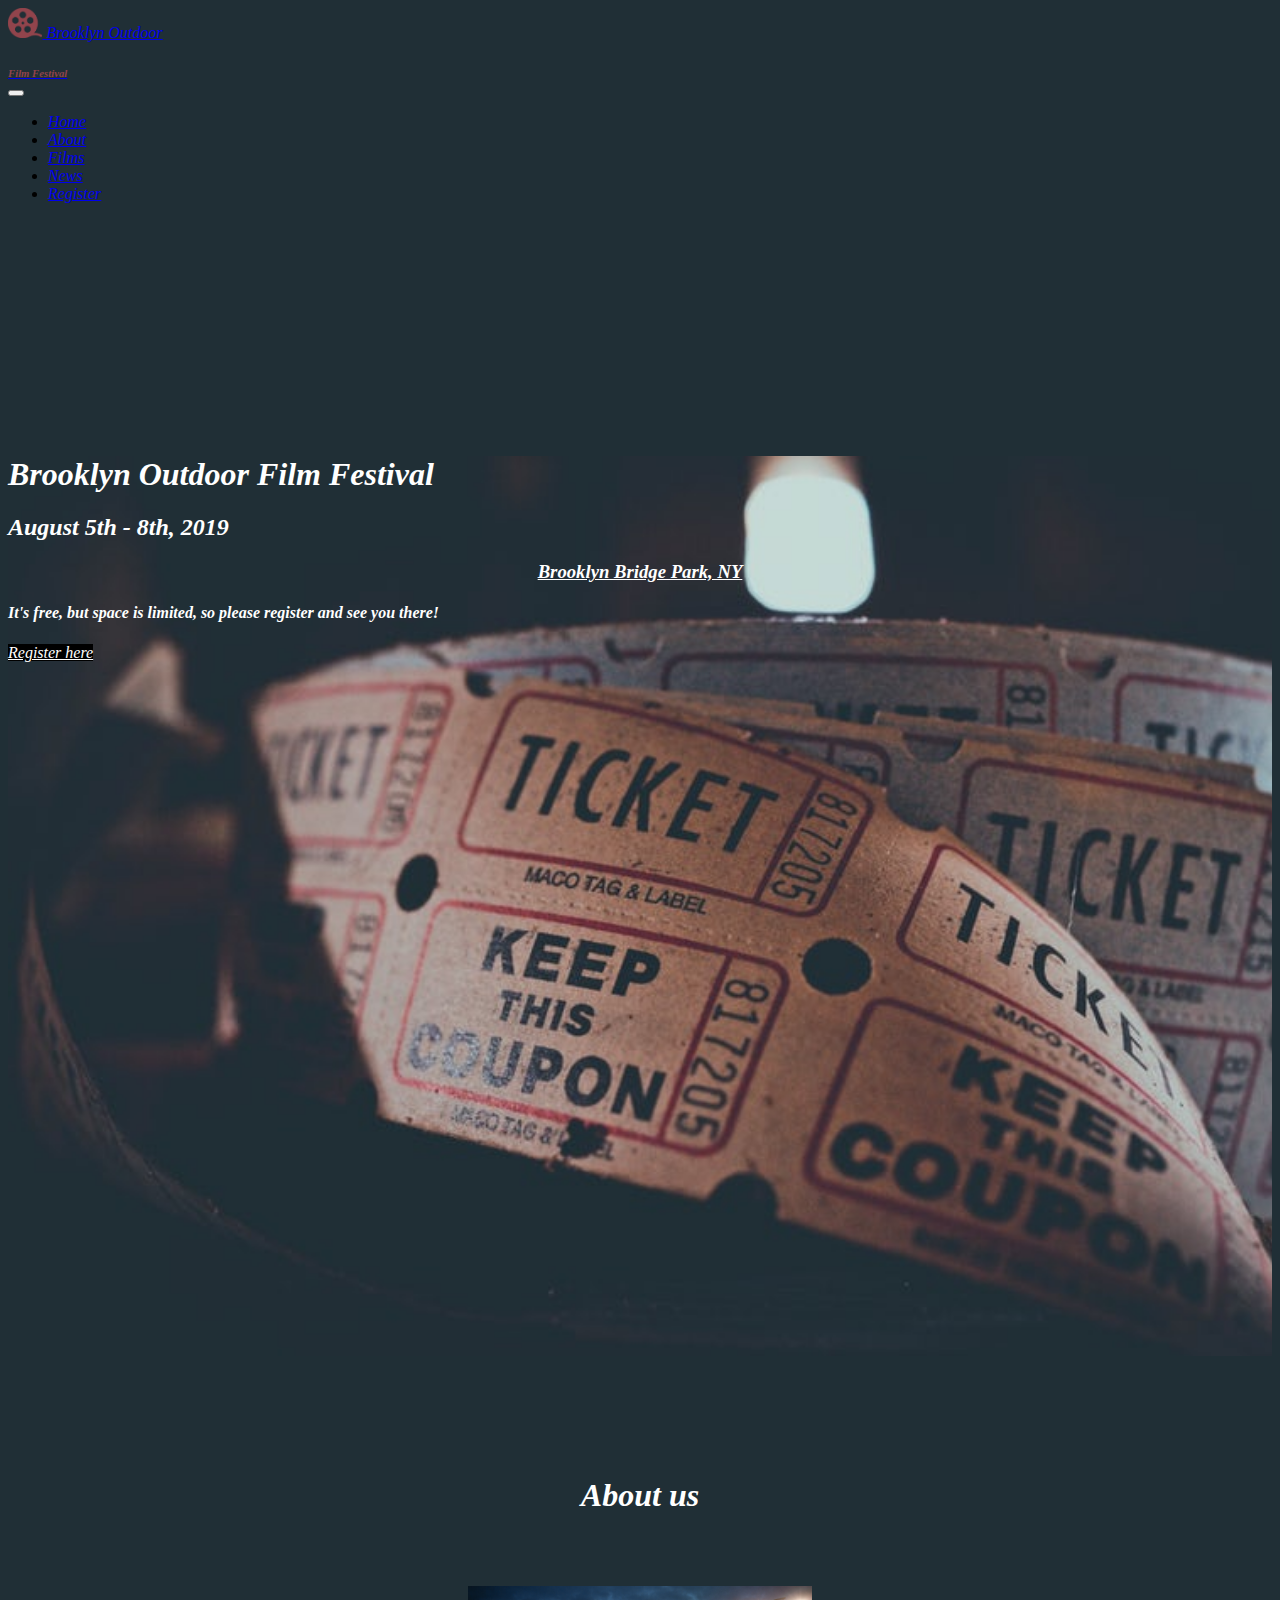
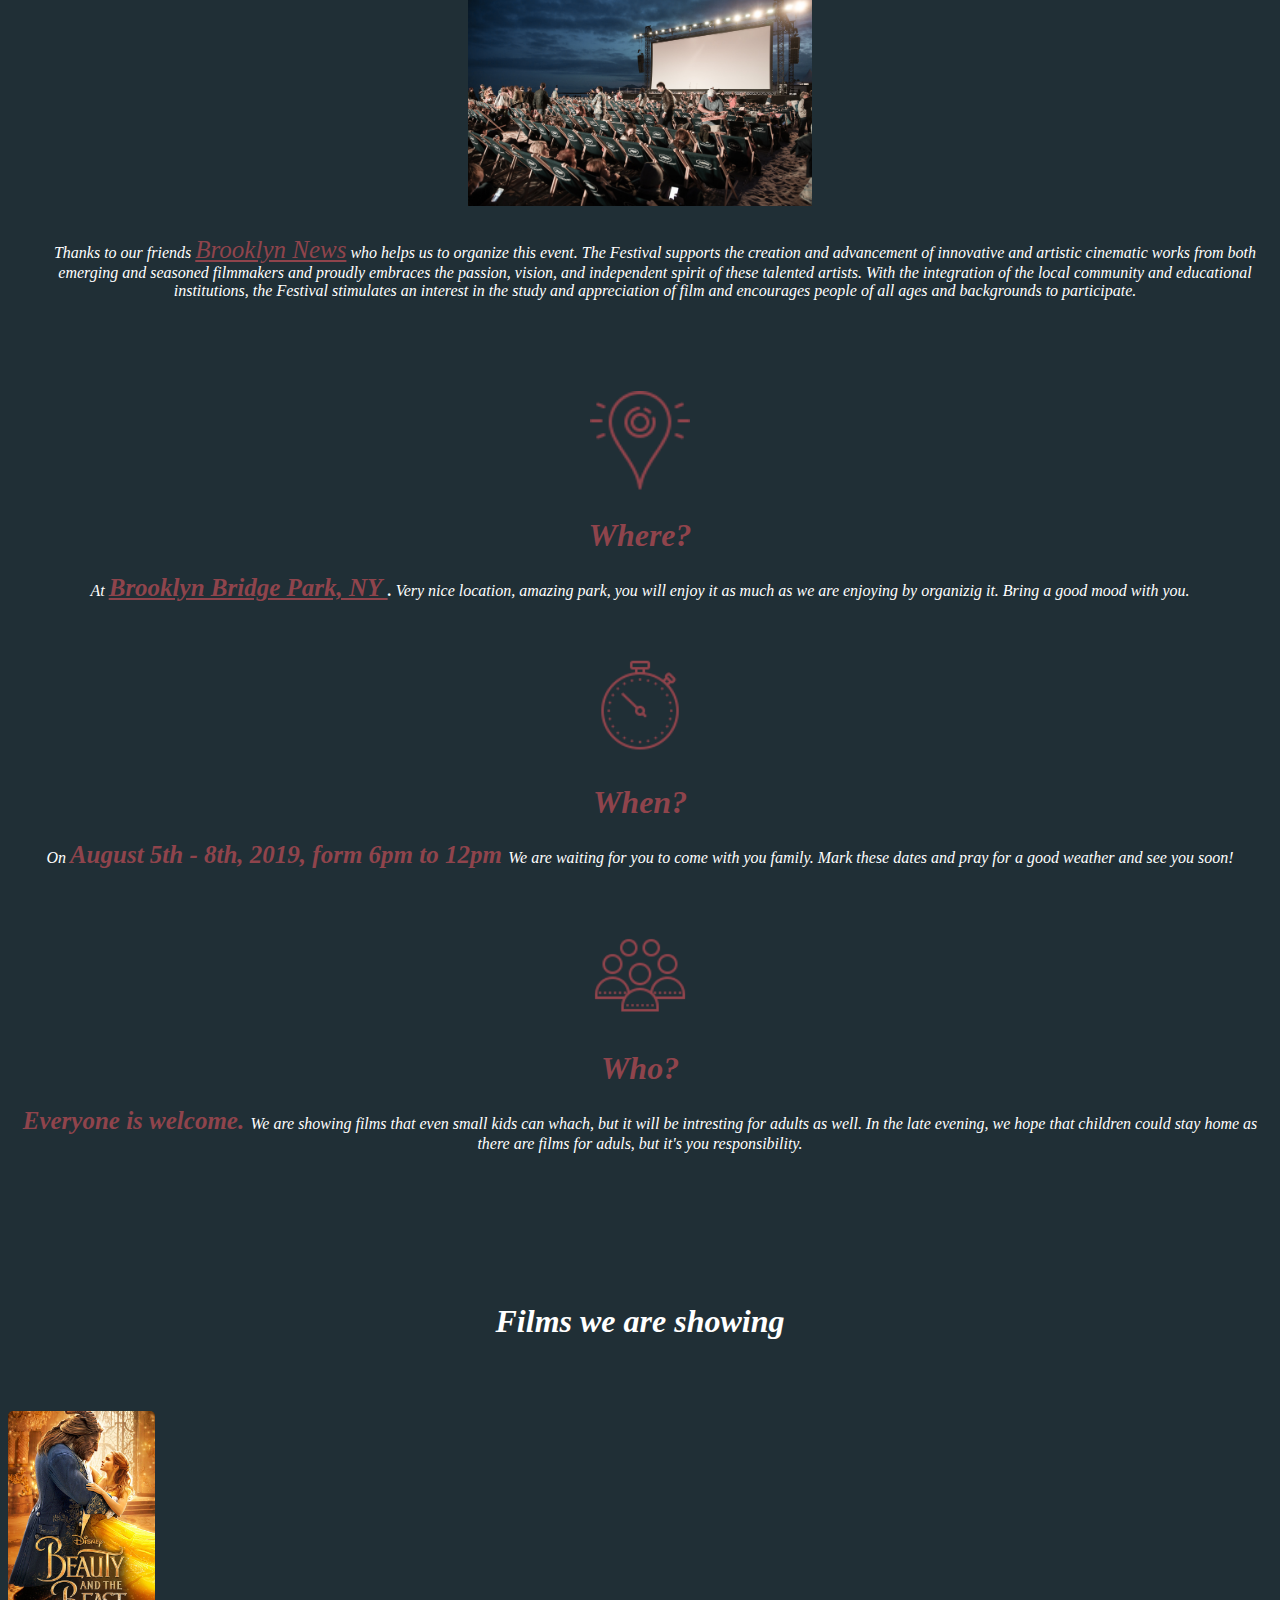
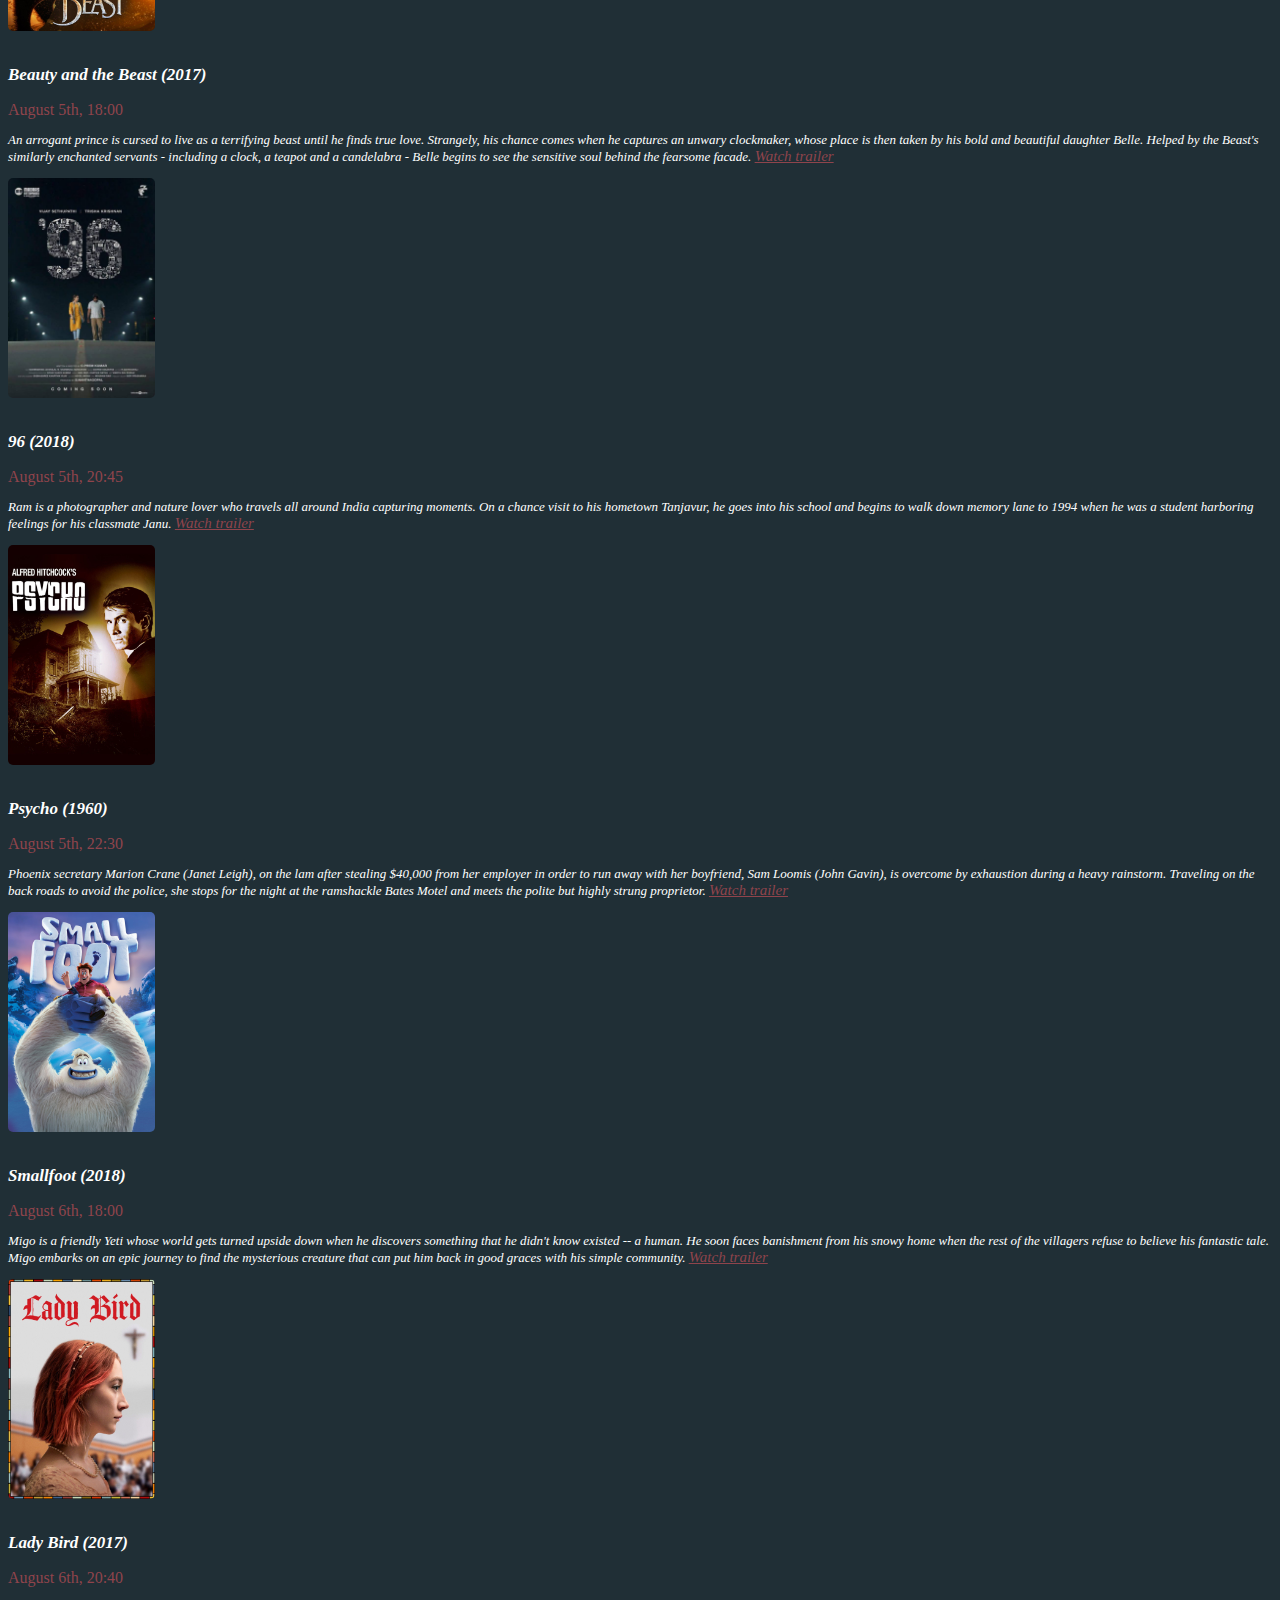
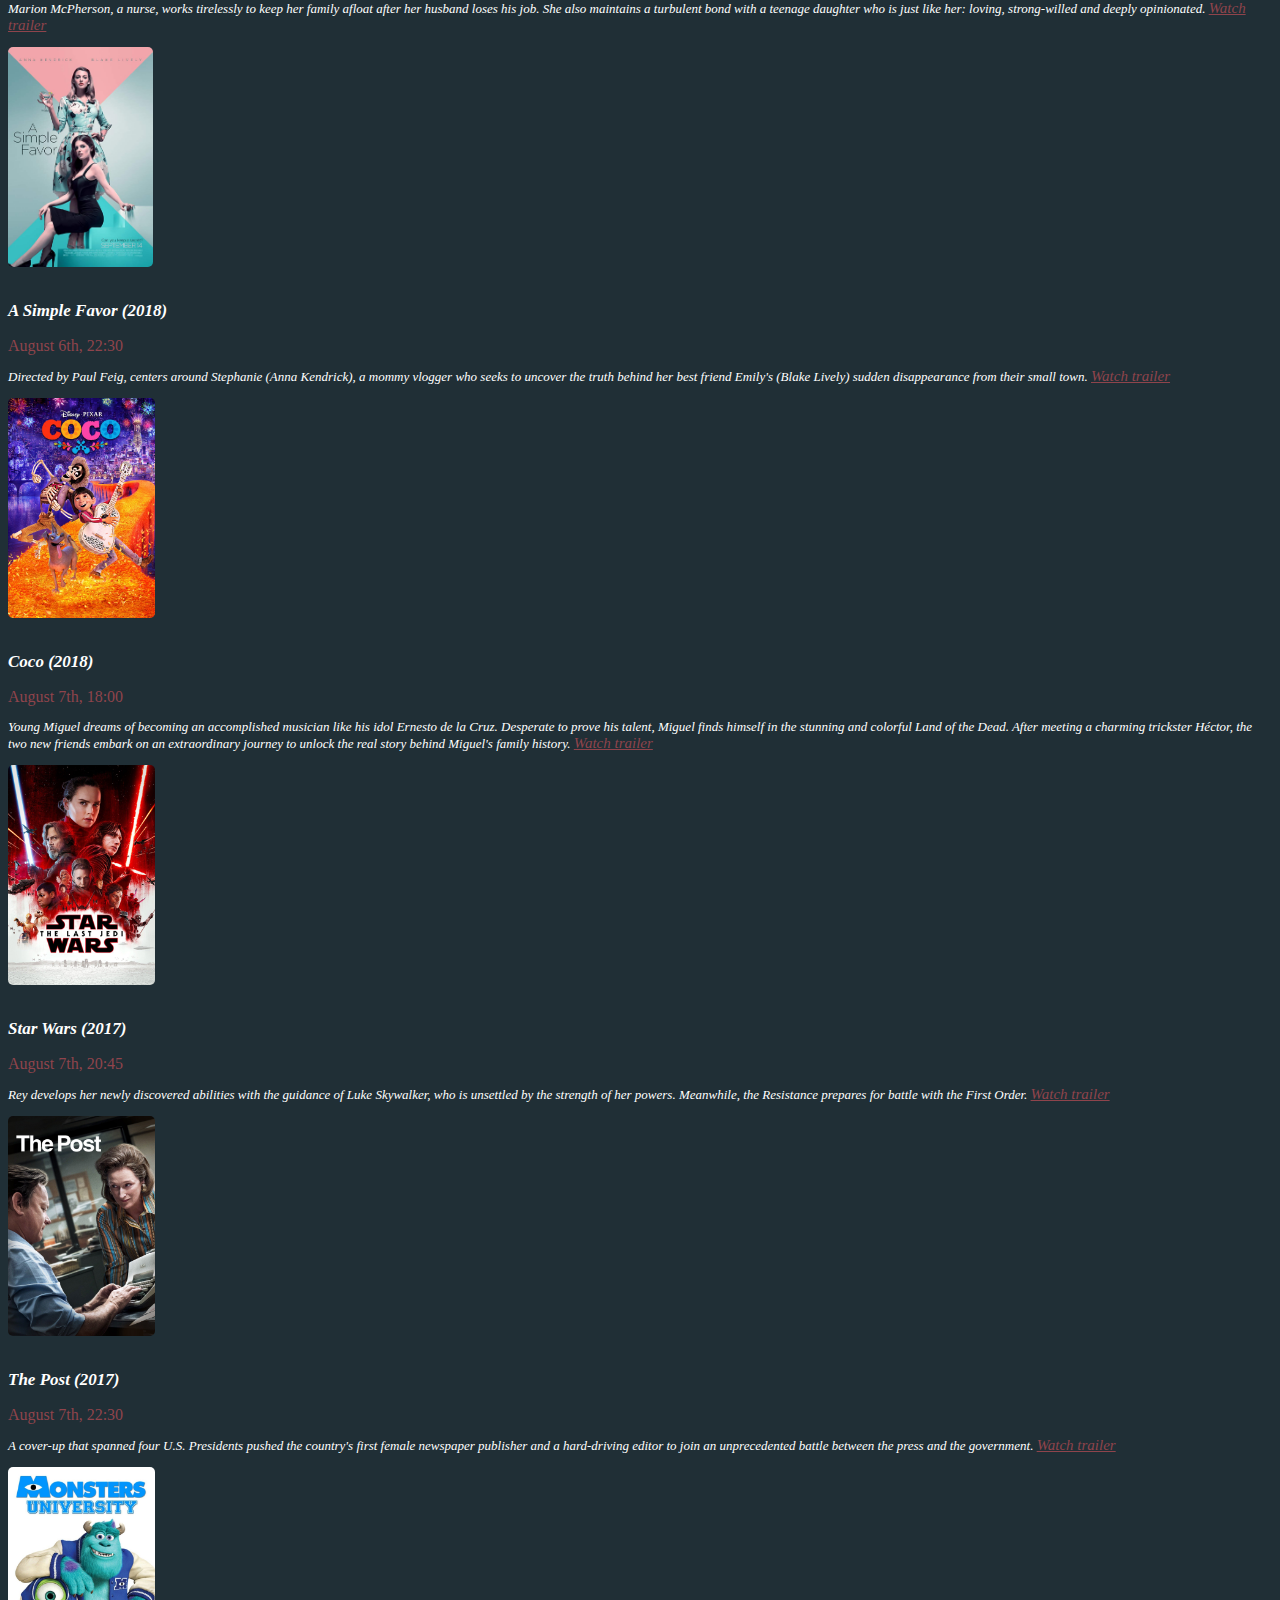
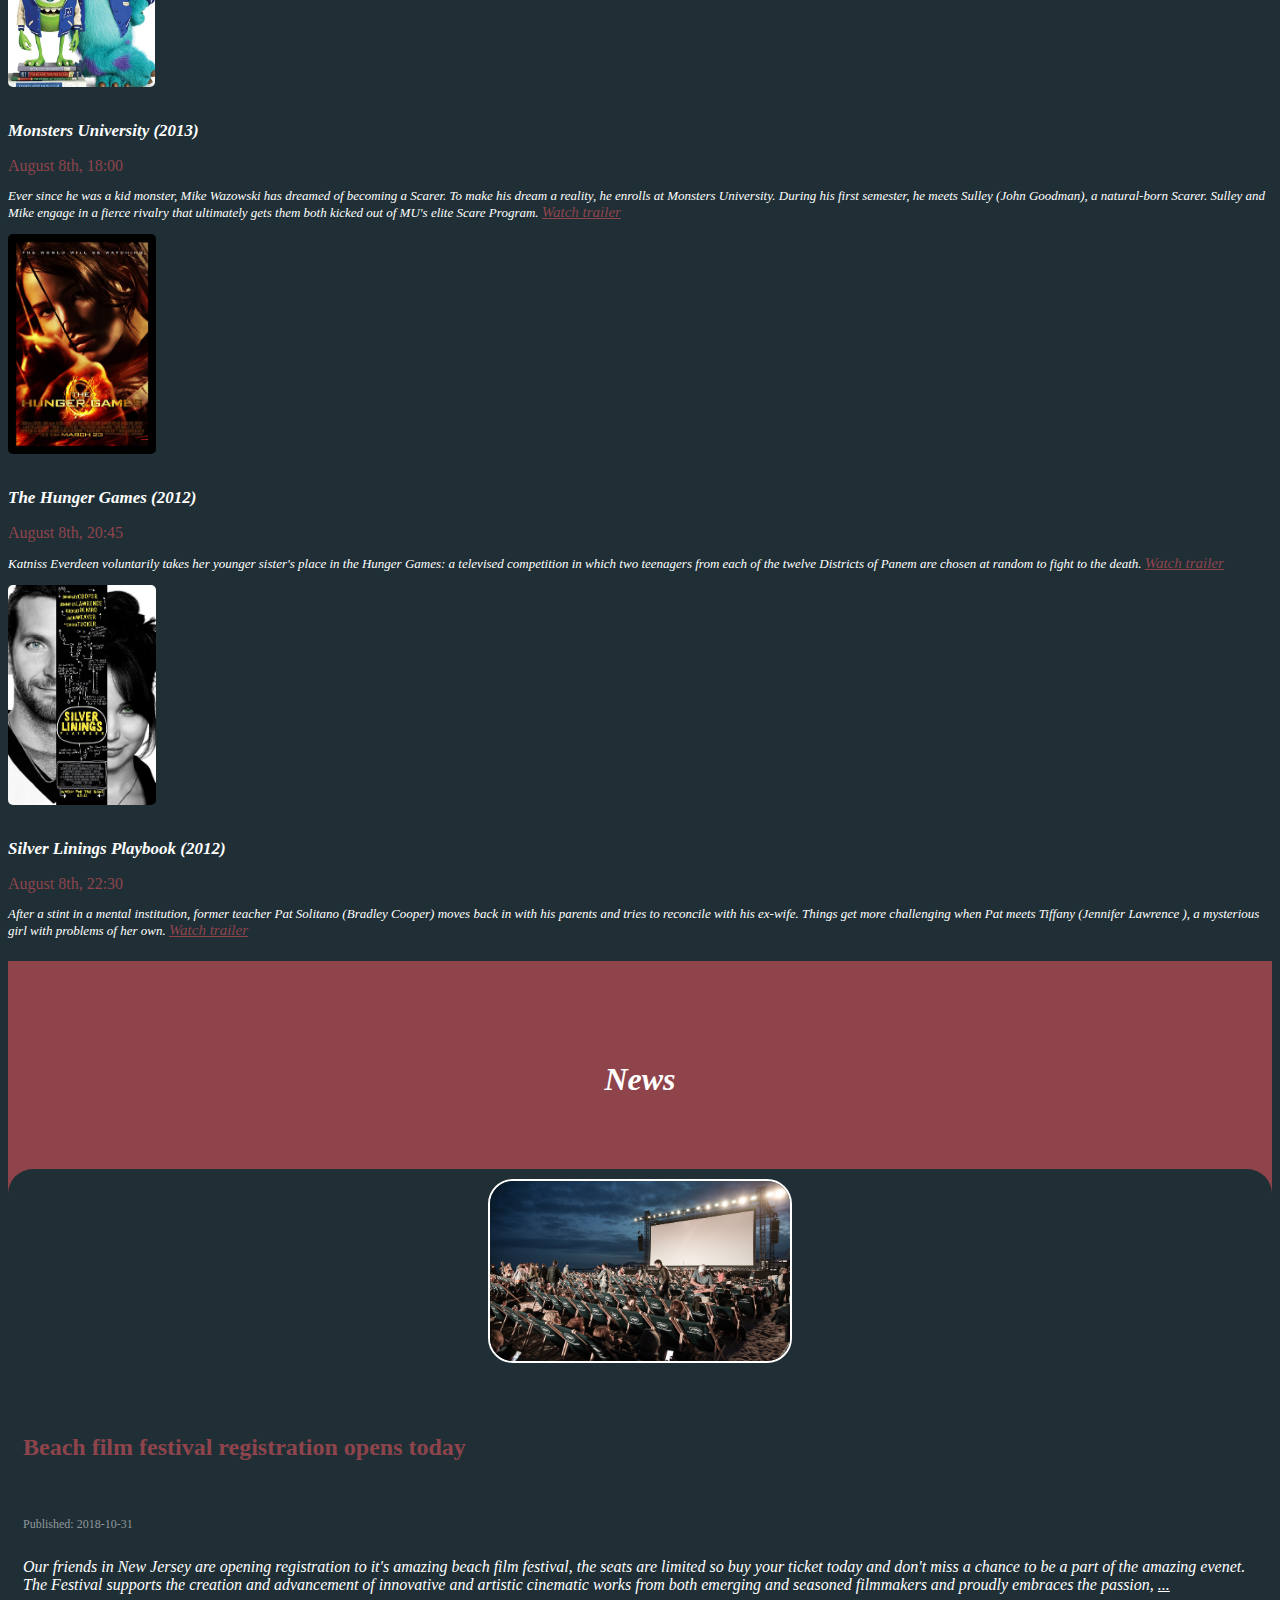
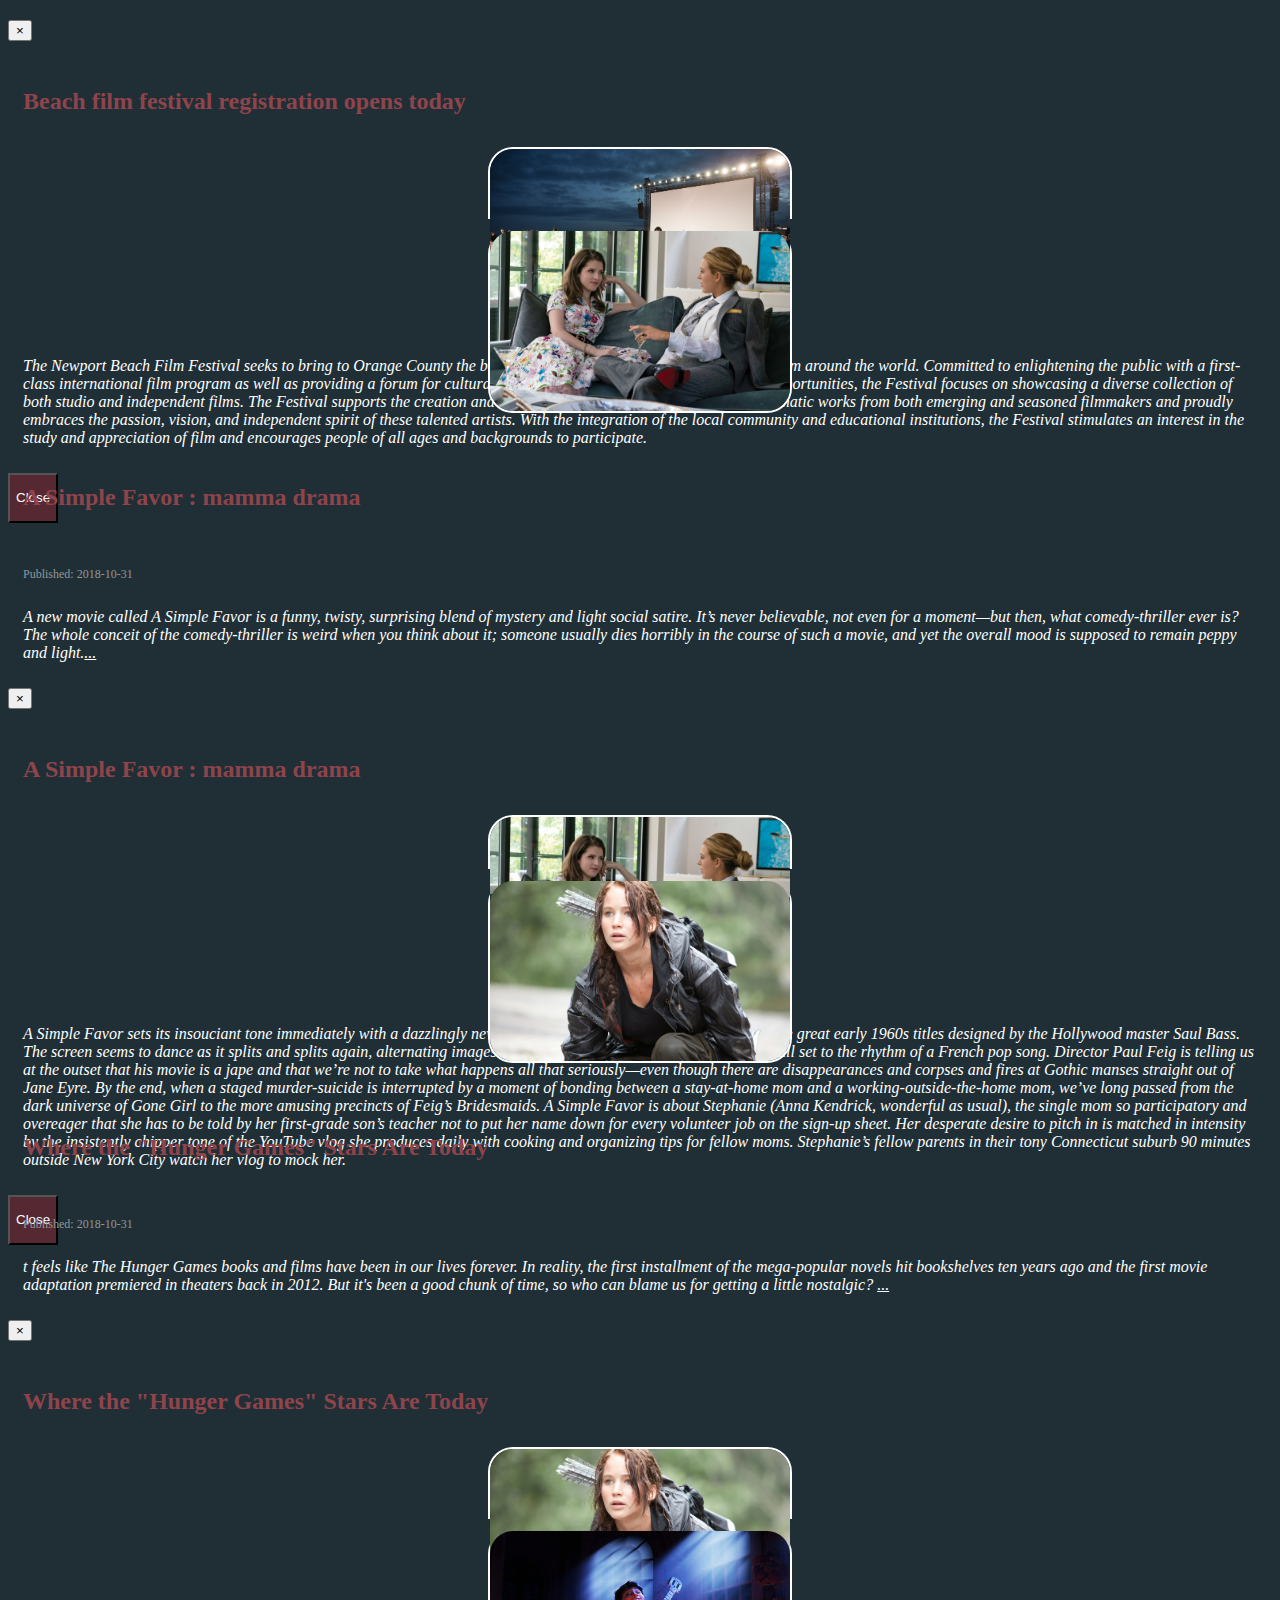
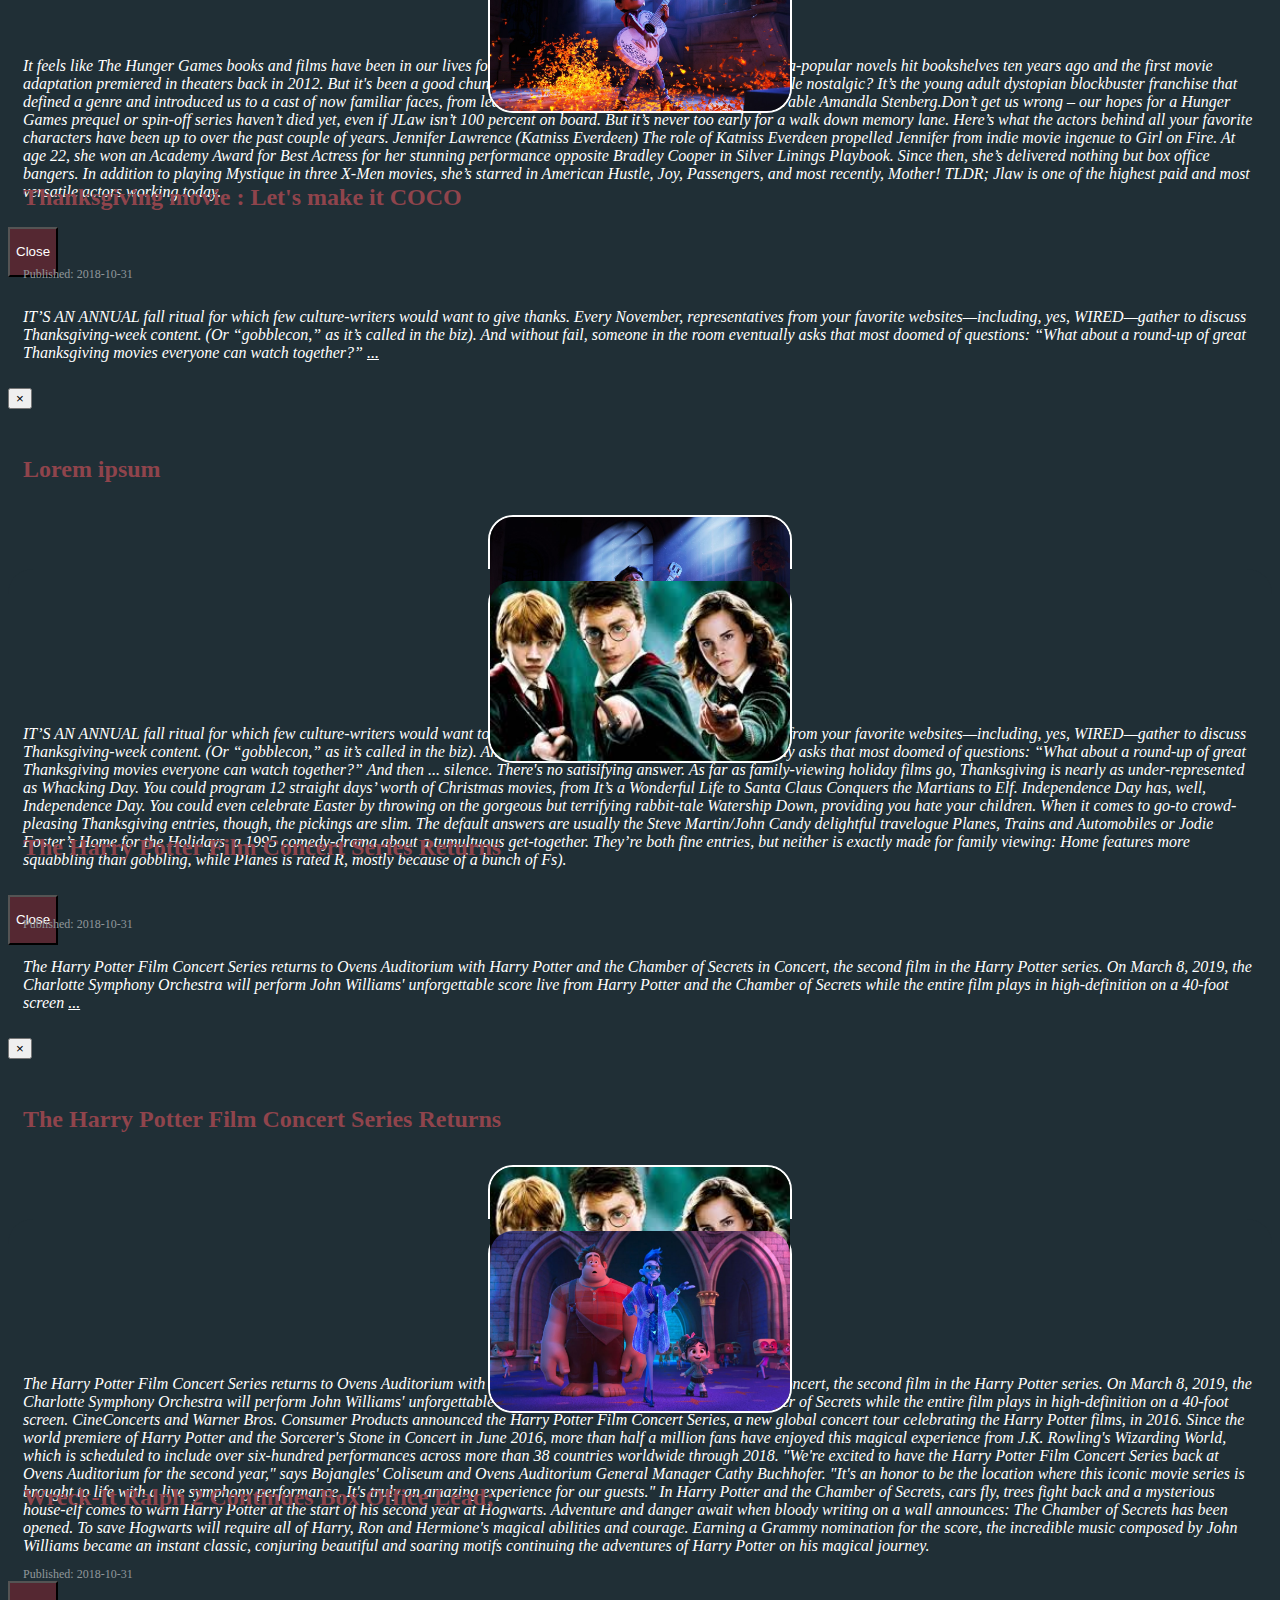
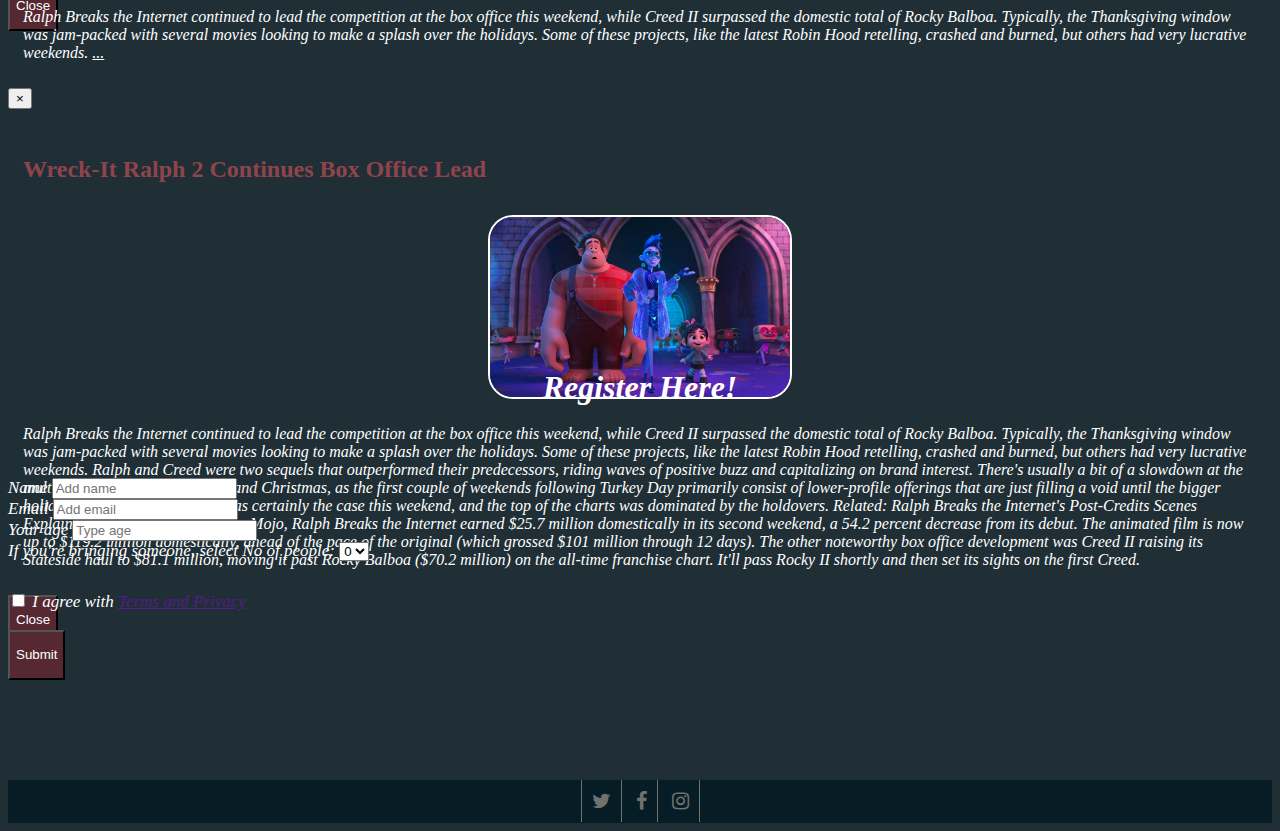
<file: index.html>
<!doctype html>
<html lang="en">
  <head>
    <!-- Required meta tags -->
    <meta charset="utf-8">
    <meta name="viewport" content="width=device-width, initial-scale=1, shrink-to-fit=no">
    <link rel="stylesheet" href="https://stackpath.bootstrapcdn.com/bootstrap/4.1.3/css/bootstrap.min.css" integrity="sha384-MCw98/SFnGE8fJT3GXwEOngsV7Zt27NXFoaoApmYm81iuXoPkFOJwJ8ERdknLPMO" crossorigin="anonymous">
    <link href="https://maxcdn.bootstrapcdn.com/font-awesome/4.4.0/css/font-awesome.min.css" rel="stylesheet"/>
    <link rel="stylesheet" type="text/css" href="style.css">  
    <title>BB FiLm Festival</title>
  </head>
  <body>
   <header>
    <nav class="navbar fixed-top navbar-expand-lg navbar-dark">
      <div class="container">

      <a class="navbar-brand" href="#"><img class="brandimg" src="img\movie1.png">
    Brooklyn Outdoor <h6 class="brand">Film Festival</h6>
      </a>
      <button class="navbar-toggler" type="button" data-toggle="collapse" data-target="#navbarSupportedContent" aria-controls="navbarSupportedContent" aria-expanded="false" aria-label="Toggle navigation">
        <span class="navbar-toggler-icon"></span>
      </button>

      <div class="collapse navbar-collapse" id="navbarSupportedContent">
        <ul class="navbar-nav ml-auto">
          <li class="nav-item active">
            <a class="nav-link scroll" href="#top">Home <span class="sr-only">(current)</span></a>
          </li>
          <li class="nav-item">
            <a class="nav-link scroll" href="#about">About</a>
          </li>
          <li class="nav-item">
            <a class="nav-link scroll" href="#films">Films</a>
          </li>
          <li class="nav-item">
            <a class="nav-link scroll" href="#news">News</a>
          </li>
          <li class="nav-item">
            <a class="nav-link scroll" href="#register">Register</a>
          </li>
        </ul>
      </div>
    </div>
    </nav>
  </header>
  <section class="top" id="top">
   <div class="jumbotron text-center">
      <div class="container front">
        <h1> Brooklyn Outdoor Film Festival</h1>
        <h2>August 5th - 8th, 2019</h2>
        <h3 class="font" > <a href="https://www.brooklynbridgepark.org" class="font" target="_blank"> Brooklyn Bridge Park, NY </a></h3>
        <h4>It's free, but space is limited, so please register and see you there!</h4> <a href="#register" class="btn button scroll"> Register here</a>
      </div>  
  </section>

  <section class="about" id="about">
    <div class="container">
      <h1 class="font aboutUs"> About us </h1>
      <div class="row text1"> 
        <div class="col-lg-4 col-md-12 col-sm-12" >
          <img class="imgAbout" src="img/cinema.jpg">
        </div>
        <div class="col-lg-8 col-md-12 col-sm-12">
          <p class="font pAbout"> Thanks to our friends <a href="http://brooklyn.news12.com/" class="font1" target="_blank"> Brooklyn News</a> who helps us to organize this event. The Festival supports the creation and advancement of innovative and artistic cinematic works from both emerging and seasoned filmmakers and proudly embraces the passion, vision, and independent spirit of these talented artists. With the integration of the local community and educational institutions, the Festival stimulates an interest in the study and appreciation of film and encourages people of all ages and backgrounds to participate.</p>
      </div>
    </div>
    <div class="row">
      <div class="col-md-4 cold-sx-12 iconBlock">
        <div>
          <img class="icon" src="img/icon1.png">
          <h1 class="Qabout" >Where?</h1>
          <p class="font paragraph"> At <b><a href="https://www.brooklynbridgepark.org" class="font1" target="_blank"> Brooklyn Bridge Park, NY </a>.</b> Very nice location, amazing park, you will enjoy it as much as we are enjoying by organizig it. Bring a good mood with you.</p>
        </div> 
      </div>
      <div class="col-md-4 cold-sx-12">
        <div> 
          <img class="icon" src="img/icons2.png">
          <h1 class="Qabout">When?</h1>
          <p class="font paragraph"> On <b class="font1"> August 5th - 8th, 2019, form 6pm to 12pm </b> We are waiting for you to come with you family. Mark these dates and pray for a good weather and see you soon!</p>
        </div>  
      </div>
      <div class="col-md-4 cold-sx-12">
        <div>  
          <img class="icon" src="img/icon3.png">
          <h1 class="Qabout">Who?</h1>
          <p class="font paragraph"> <b class="font1"> Everyone is welcome. </b> We are showing films that even small kids can whach, but it will be intresting for adults as well. In the late evening, we hope that children could stay home as there are films for aduls, but it's you responsibility.</p>
        </div> 
          </div>
        </div>
      </div>
    </section>

  <section id ="films" >
    <div class="container">
      <h1 class="font aboutUs"> Films we are showing </h1>
      <div class="row">
        <div class="col-lg-2 col-md-4 col-sm-4 col-sx-4">
          <a href="https://www.youtube.com/watch?v=e3Nl_TCQXuw" target="_blank"><img class="filmImg" src="img/beauty.jpg" alt="Beauty and the beast"></a> 
        </div>
        <div class="col-lg-4 col-md-8 col-sm-8 col-sx-8 ">
          <h6 class="filmTitle">Beauty and the Beast (2017)</h6>
          <p class="filmTime">August 5th, 18:00</p>
          <p class="font2">An arrogant prince is cursed to live as a terrifying beast until he finds true love. Strangely, his chance comes when he captures an unwary clockmaker, whose place is then taken by his bold and beautiful daughter Belle. Helped by the Beast's similarly enchanted servants - including a clock, a teapot and a candelabra - Belle begins to see the sensitive soul behind the fearsome facade. <a class="trailer" href="https://www.youtube.com/watch?v=e3Nl_TCQXuw" target="_blank">Watch trailer</a></p> 
        </div>
        <div class="col-lg-2 col-md-4 col-sm-4 col-sx-4">
          <a href="https://www.imdb.com/title/tt7019842/?ref_=fn_al_tt_1" target="_blank"><img class="filmImg" src="img/96.jpg" alt="96"></a>    
        </div>
        <div class="col-lg-4 col-md-8 col-sm-8 col-sx-8 ">
          <h6 class="filmTitle">96 (2018)</h6>
          <p class="filmTime">August 5th, 20:45</p>
          <p class="font2">Ram is a photographer and nature lover who travels all around India capturing moments. On a chance visit to his hometown Tanjavur, he goes into his school and begins to walk down memory lane to 1994 when he was a student harboring feelings for his classmate Janu. <a class="trailer" href="https://www.youtube.com/watch?v=r0synl-lI4I" target="_blank">Watch trailer</a></p>
        </div>
        <div class="col-lg-2 col-md-4 col-sm-4 col-sx-4">
          <a href="https://www.imdb.com/title/tt0054215/" target="_blank"><img class="filmImg" src="img/psycho.jpg" alt="Psycho"></a>    
        </div>
        <div class="col-lg-4 col-md-8 col-sm-8 col-sx-8 ">
          <h6 class="filmTitle">Psycho (1960)</h6>
          <p class="filmTime">August 5th, 22:30</p>
          <p class="font2">Phoenix secretary Marion Crane (Janet Leigh), on the lam after stealing $40,000 from her employer in order to run away with her boyfriend, Sam Loomis (John Gavin), is overcome by exhaustion during a heavy rainstorm. Traveling on the back roads to avoid the police, she stops for the night at the ramshackle Bates Motel and meets the polite but highly strung proprietor. <a class="trailer" href="https://www.youtube.com/watch?v=Wz719b9QUqY" target="_blank">Watch trailer</a></p>
        </div>
        <div class="col-lg-2 col-md-4 col-sm-4 col-sx-4">
          <a href="https://www.imdb.com/title/tt6182908/?ref_=fn_al_tt_2" target="_blank"><img class="filmImg" src="img/smallfoot.jpg" alt="Smallfoot"></a>    
        </div>
        <div class="col-lg-4 col-md-8 col-sm-8 col-sx-8 ">
          <h6 class="filmTitle">Smallfoot (2018)</h6>
          <p class="filmTime">August 6th, 18:00</p>
          <p class="font2">Migo is a friendly Yeti whose world gets turned upside down when he discovers something that he didn't know existed -- a human. He soon faces banishment from his snowy home when the rest of the villagers refuse to believe his fantastic tale. Migo embarks on an epic journey to find the mysterious creature that can put him back in good graces with his simple community. <a class="trailer" href="https://www.youtube.com/watch?v=uBw6EvIxIS8" target="_blank">Watch trailer</a></p>
        </div>
        <div class="col-lg-2 col-md-4 col-sm-4 col-sx-4">
          <a href="https://www.imdb.com/title/tt4925292/?ref_=nv_sr_1" target="_blank"><img class="filmImg" src="img/ladybird.jpg" alt="Lady Bird"></a> 
        </div>
        <div class="col-lg-4 col-md-8 col-sm-8 col-sx-8 ">
          <h6 class="filmTitle"> Lady Bird (2017)</h6>
          <p class="filmTime">August 6th, 20:40</p>
          <p class="font2">Marion McPherson, a nurse, works tirelessly to keep her family afloat after her husband loses his job. She also maintains a turbulent bond with a teenage daughter who is just like her: loving, strong-willed and deeply opinionated. <a class="trailer" href="https://www.youtube.com/watch?v=cNi_HC839Wo" target="_blank">Watch trailer</a></p> 
        </div>
        <div class="col-lg-2 col-md-4 col-sm-4 col-sx-4">
          <a href="https://www.imdb.com/title/tt7040874/?ref_=nv_sr_1" target="_blank"><img class="filmImg" src="img/asimplefavor.jpg" alt="A Simple Favor"></a> 
        </div>
        <div class="col-lg-4 col-md-8 col-sm-8 col-sx-8 ">
          <h6 class="filmTitle"> A Simple Favor (2018)</h6>
          <p class="filmTime">August 6th, 22:30</p>
          <p class="font2">Directed by Paul Feig, centers around Stephanie (Anna Kendrick), a mommy vlogger who seeks to uncover the truth behind her best friend Emily's (Blake Lively) sudden disappearance from their small town. <a class="trailer" href="https://www.youtube.com/watch?v=rAqMlh0b2HU" target="_blank">Watch trailer</a></p> 
        </div>
        <div class="col-lg-2 col-md-4 col-sm-4 col-sx-4">
          <a href="https://www.imdb.com/title/tt2380307/?ref_=fn_al_tt_1" target="_blank"><img class="filmImg" src="img/coco.jpg" alt="Coco"></a> 
        </div>
        <div class="col-lg-4 col-md-8 col-sm-8 col-sx-8 ">
          <h6 class="filmTitle"> Coco (2018)</h6>
          <p class="filmTime">August 7th, 18:00</p>
          <p class="font2">Young Miguel dreams of becoming an accomplished musician like his idol Ernesto de la Cruz. Desperate to prove his talent, Miguel finds himself in the stunning and colorful Land of the Dead. After meeting a charming trickster Héctor, the two new friends embark on an extraordinary journey to unlock the real story behind Miguel's family history. <a class="trailer" href="https://www.youtube.com/watch?v=yg8116aeD7E" target="_blank">Watch trailer</a></p> 
        </div>
          <div class="col-lg-2 col-md-4 col-sm-4 col-sx-4">
          <a href="https://www.imdb.com/title/tt2527336/?ref_=nv_sr_2" target="_blank"><img class="filmImg" src="img/starwars.jpg" alt="Star Wars"></a> 
        </div>
        <div class="col-lg-4 col-md-8 col-sm-8 col-sx-8 ">
          <h6 class="filmTitle"> Star Wars (2017)</h6>
          <p class="filmTime">August 7th, 20:45</p>
          <p class="font2">Rey develops her newly discovered abilities with the guidance of Luke Skywalker, who is unsettled by the strength of her powers. Meanwhile, the Resistance prepares for battle with the First Order. <a class="trailer" href="https://www.youtube.com/watch?v=Q0CbN8sfihY" target="_blank">Watch trailer</a></p> 
        </div>
        <div class="col-lg-2 col-md-4 col-sm-4 col-sx-4">
          <a href="https://www.imdb.com/title/tt6294822/?ref_=fn_al_tt_1" target="_blank"><img class="filmImg" src="img/thepost.jpg" alt="The Post"></a> 
        </div>
        <div class="col-lg-4 col-md-8 col-sm-8 col-sx-8 ">
          <h6 class="filmTitle"> The Post (2017)</h6>
          <p class="filmTime">August 7th, 22:30</p>
          <p class="font2">A cover-up that spanned four U.S. Presidents pushed the country's first female newspaper publisher and a hard-driving editor to join an unprecedented battle between the press and the government. <a class="trailer" href="https://www.youtube.com/watch?v=nrXlY6gzTTM" target="_blank">Watch trailer</a></p> 
        </div>
         <div class="col-lg-2 col-md-4 col-sm-4 col-sx-4">
          <a href="https://www.imdb.com/title/tt1453405/?ref_=nv_sr_1" target="_blank"><img class="filmImg" src="img/monstersuniversity.jpg" alt="Monsters Univerisy"></a> 
        </div>
        <div class="col-lg-4 col-md-8 col-sm-8 col-sx-8 ">
          <h6 class="filmTitle"> Monsters University (2013)</h6>
          <p class="filmTime">August 8th, 18:00</p>
          <p class="font2">Ever since he was a kid monster, Mike Wazowski has dreamed of becoming a Scarer. To make his dream a reality, he enrolls at Monsters University. During his first semester, he meets Sulley (John Goodman), a natural-born Scarer. Sulley and Mike engage in a fierce rivalry that ultimately gets them both kicked out of MU's elite Scare Program. <a class="trailer" href="https://www.youtube.com/watch?v=xBzPioph8CI" target="_blank">Watch trailer</a></p> 
        </div>
         <div class="col-lg-2 col-md-4 col-sm-4 col-sx-4">
          <a href="https://www.imdb.com/title/tt1392170/?ref_=nv_sr_1" target="_blank"><img class="filmImg" src="img/thehungergames.jpg" alt="The Hunger Games"></a> 
        </div>
        <div class="col-lg-4 col-md-8 col-sm-8 col-sx-8 ">
          <h6 class="filmTitle"> The Hunger Games (2012)</h6>
          <p class="filmTime">August 8th, 20:45</p>
          <p class="font2">Katniss Everdeen voluntarily takes her younger sister's place in the Hunger Games: a televised competition in which two teenagers from each of the twelve Districts of Panem are chosen at random to fight to the death. <a class="trailer" href="https://www.youtube.com/watch?v=mfmrPu43DF8" target="_blank">Watch trailer</a></p> 
        </div>
        <div class="col-lg-2 col-md-4 col-sm-4 col-sx-4">
          <a href="https://www.imdb.com/title/tt1045658/?ref_=nm_knf_i2" target="_blank"><img class="filmImg" src="img/silver.jpg" alt="Silver Linings Playbook"></a> 
        </div>
        <div class="col-lg-4 col-md-8 col-sm-8 col-sx-8 ">
          <h6 class="filmTitle"> Silver Linings Playbook (2012)</h6>
          <p class="filmTime">August 8th, 22:30</p>
          <p class="font2">After a stint in a mental institution, former teacher Pat Solitano (Bradley Cooper) moves back in with his parents and tries to reconcile with his ex-wife. Things get more challenging when Pat meets Tiffany (Jennifer Lawrence ), a mysterious girl with problems of her own. <a class="trailer" href="https://www.youtube.com/watch?v=Lj5_FhLaaQQ" target="_blank">Watch trailer</a></p> 
        </div>
       </div> 
     </div>     
  </section>
  <section id="news">
    <div class="container">
      <h1 class="font aboutUs">News</h1>
      <div class="row">
        <div class="col-lg-4 col-md-6 col-sm-12 col-sx-12">
          <div class="new1">
            <img class="newsImg" src="img/cinema.jpg">
            <h6 class="font3"> Beach film festival registration opens today</h6>
            <p class="font5"> Published: 2018-10-31</p>
            <p class="font4">Our friends in New Jersey are opening registration to it's amazing beach film festival, the seats are limited so buy your ticket today and don't miss a chance to be a part of the amazing evenet. The Festival supports the creation and advancement of innovative and artistic cinematic works from both emerging and seasoned filmmakers and proudly embraces the passion, <a href="" data-toggle="modal" data-target="#myModal1">... </a> </p>
              <!-- Modal -->
              <div class="modal fade" id="myModal1" role="dialog">
                <div class="modal-dialog">
                  <!-- Modal content-->
                  <div class="modal-content">
                    <div class="modal-header">
                      <button type="button" class="close" data-dismiss="modal">&times;</button>
                    </div>
                    <div class="modal-body">
                      <h4 class="font3">Beach film festival registration opens today</h4>
                      <img class="newsImg" src="img/cinema.jpg">
                      <p class="font4">The Newport Beach Film Festival seeks to bring to Orange County the best of classic and contemporary filmmaking from around the world. Committed to enlightening the public with a first-class international film program as well as providing a forum for cultural understanding and enriching educational opportunities, the Festival focuses on showcasing a diverse collection of both studio and independent films. The Festival supports the creation and advancement of innovative and artistic cinematic works from both emerging and seasoned filmmakers and proudly embraces the passion, vision, and independent spirit of these talented artists. With the integration of the local community and educational institutions, the Festival stimulates an interest in the study and appreciation of film and encourages people of all ages and backgrounds to participate.</p>
                    </div>
                    <div class="modal-footer">
                      <button type="button" class="btn button1" data-dismiss="modal">Close</button>
                    </div>
                  </div>
                </div>
              </div>
      </div>
    </div>
        <div class="col-lg-4 col-md-6 col-sm-12 col-sx-12">
          <div class="new1">
            <img class="newsImg" src="img/cinema2.jpg">
            <h6 class="font3"> A Simple Favor : mamma drama </h6>
            <p class="font5"> Published: 2018-10-31</p>
            <p class="font4">A new movie called A Simple Favor is a funny, twisty, surprising blend of mystery and light social satire. It’s never believable, not even for a moment—but then, what comedy-thriller ever is? The whole conceit of the comedy-thriller is weird when you think about it; someone usually dies horribly in the course of such a movie, and yet the overall mood is supposed to remain peppy and light.<a href="" data-toggle="modal" data-target="#myModal2">... </a> <p>
                <!-- Modal -->
              <div class="modal fade" id="myModal2" role="dialog">
                <div class="modal-dialog">
                  <!-- Modal content-->
                  <div class="modal-content">
                    <div class="modal-header">
                      <button type="button" class="close" data-dismiss="modal">&times;</button>
                    </div>
                    <div class="modal-body">
                      <h4 class="font3">A Simple Favor : mamma drama</h4>
                      <img class="newsImg" src="img/cinema2.jpg">
                      <p class="font4">A Simple Favor sets its insouciant tone immediately with a dazzlingly new-old-fashioned credit sequence that evokes the great early 1960s titles designed by the Hollywood master Saul Bass. The screen seems to dance as it splits and splits again, alternating images of high fashion and suburban motherhood, all set to the rhythm of a French pop song. Director Paul Feig is telling us at the outset that his movie is a jape and that we’re not to take what happens all that seriously—even though there are disappearances and corpses and fires at Gothic manses straight out of Jane Eyre. By the end, when a staged murder-suicide is interrupted by a moment of bonding between a stay-at-home mom and a working-outside-the-home mom, we’ve long passed from the dark universe of Gone Girl to the more amusing precincts of Feig’s Bridesmaids. A Simple Favor is about Stephanie (Anna Kendrick, wonderful as usual), the single mom so participatory and overeager that she has to be told by her first-grade son’s teacher not to put her name down for every volunteer job on the sign-up sheet. Her desperate desire to pitch in is matched in intensity by the insistently chipper tone of the YouTube vlog she produces daily with cooking and organizing tips for fellow moms. Stephanie’s fellow parents in their tony Connecticut suburb 90 minutes outside New York City watch her vlog to mock her.</p>
                    </div>
                    <div class="modal-footer">
                      <button type="button" class="btn button1" data-dismiss="modal">Close</button>
                    </div>
                  </div>
              </div>
              </div>

          </div>
        </div>
        <div class="col-lg-4 col-md-6 col-sm-12 col-sx-12">
          <div class="new1">
            <img class="newsImg" src="img/cinema1.jpg">
            <h6 class="font3"> Where the "Hunger Games" Stars Are Today </h6>
            <p class="font5"> Published: 2018-10-31</p>
            <p class="font4">t feels like The Hunger Games books and films have been in our lives forever. In reality, the first installment of the mega-popular novels hit bookshelves ten years ago and the first movie adaptation premiered in theaters back in 2012. But it's been a good chunk of time, so who can blame us for getting a little nostalgic? <a href="" data-toggle="modal" data-target="#myModa3">... </a> <p>
                    <!-- Modal -->
              <div class="modal fade" id="myModal3" role="dialog">
                <div class="modal-dialog">
                  <!-- Modal content-->
                  <div class="modal-content">
                    <div class="modal-header">
                      <button type="button" class="close" data-dismiss="modal">&times;</button>
                    </div>
                    <div class="modal-body">
                      <h4 class="font3">Where the "Hunger Games" Stars Are Today</h4>
                      <img class="newsImg" src="img/cinema1.jpg">
                      <p class="font4">It feels like The Hunger Games books and films have been in our lives forever. In reality, the first installment of the mega-popular novels hit bookshelves ten years ago and the first movie adaptation premiered in theaters back in 2012. But it's been a good chunk of time, so who can blame us for getting a little nostalgic? It’s the young adult dystopian blockbuster franchise that defined a genre and introduced us to a cast of now familiar faces, from leading lady Jennifer Lawrence to the incomparable Amandla Stenberg.Don’t get us wrong – our hopes for a Hunger Games prequel or spin-off series haven’t died yet, even if JLaw isn’t 100 percent on board. But it’s never too early for a walk down memory lane. Here’s what the actors behind all your favorite characters have been up to over the past couple of years.
                      Jennifer Lawrence (Katniss Everdeen) The role of Katniss Everdeen propelled Jennifer from indie movie ingenue to Girl on Fire. At age 22, she won an Academy Award for Best Actress for her stunning performance opposite Bradley Cooper in Silver Linings Playbook. Since then, she’s delivered nothing but box office bangers. In addition to playing Mystique in three X-Men movies, she’s starred in American Hustle, Joy, Passengers, and most recently, Mother! TLDR; Jlaw is one of the highest paid and most versatile actors working today.</p>
                    </div>
                    <div class="modal-footer">
                      <button type="button" class="btn button1" data-dismiss="modal">Close</button>
                    </div>
                  </div>
              </div>
              </div>
          

          </div>
        </div>
        <div class="col-lg-4 col-md-6 col-sm-12 col-sx-12">
          <div class="new1">
            <img class="newsImg" src="img/cinema6.jpg">
            <h6 class="font3"> Thanksgiving movie : Let's make it COCO</h6>
            <p class="font5"> Published: 2018-10-31</p>
            <p class="font4">IT’S AN ANNUAL fall ritual for which few culture-writers would want to give thanks. Every November, representatives from your favorite websites—including, yes, WIRED—gather to discuss Thanksgiving-week content. (Or “gobblecon,” as it’s called in the biz). And without fail, someone in the room eventually asks that most doomed of questions: “What about a round-up of great Thanksgiving movies everyone can watch together?” <a href="" data-toggle="modal" data-target="#myModal4">... </a> <p>
                    <!-- Modal -->
              <div class="modal fade" id="myModal4" role="dialog">
                <div class="modal-dialog">
                  <!-- Modal content-->
                  <div class="modal-content">
                    <div class="modal-header">
                      <button type="button" class="close" data-dismiss="modal">&times;</button>
                    </div>
                    <div class="modal-body">
                      <h4 class="font3">Lorem ipsum</h4>
                      <img class="newsImg" src="img/cinema6.jpg">
                      <p class="font4">IT’S AN ANNUAL fall ritual for which few culture-writers would want to give thanks. Every November, representatives from your favorite websites—including, yes, WIRED—gather to discuss Thanksgiving-week content. (Or “gobblecon,” as it’s called in the biz). And without fail, someone in the room eventually asks that most doomed of questions: “What about a round-up of great Thanksgiving movies everyone can watch together?”
                      And then ... silence. There's no satisifying answer. As far as family-viewing holiday films go, Thanksgiving is nearly as under-represented as Whacking Day. You could program 12 straight days’ worth of Christmas movies, from It’s a Wonderful Life to Santa Claus Conquers the Martians to Elf. Independence Day has, well, Independence Day. You could even celebrate Easter by throwing on the gorgeous but terrifying rabbit-tale Watership Down, providing you hate your children.
                      When it comes to go-to crowd-pleasing Thanksgiving entries, though, the pickings are slim. The default answers are usually the Steve Martin/John Candy delightful travelogue Planes, Trains and Automobiles or Jodie Foster’s Home for the Holidays, a 1995 comedy-drama about a tumultuous get-together. They’re both fine entries, but neither is exactly made for family viewing: Home features more squabbling than gobbling, while Planes is rated R, mostly because of a bunch of Fs).</p>
                    </div>
                    <div class="modal-footer">
                      <button type="button" class="btn button1" data-dismiss="modal">Close</button>
                    </div>
                  </div>
              </div>
              </div>
          

          </div>
        </div>
        <div class="col-lg-4 col-md-6 col-sm-12 col-sx-12">
          <div class="new1">
            <img class="newsImg" src="img/cinema7.jpg">
            <h6 class="font3"> The Harry Potter Film Concert Series Returns </h6>
            <p class="font5"> Published: 2018-10-31</p>
            <p class="font4">The Harry Potter Film Concert Series returns to Ovens Auditorium with Harry Potter and the Chamber of Secrets in Concert, the second film in the Harry Potter series. On March 8, 2019, the Charlotte Symphony Orchestra will perform John Williams' unforgettable score live from Harry Potter and the Chamber of Secrets while the entire film plays in high-definition on a 40-foot screen <a href="" data-toggle="modal" data-target="#myModal5">... </a> <p>
                    <!-- Modal -->
              <div class="modal fade" id="myModal5" role="dialog">
                <div class="modal-dialog">
                  <!-- Modal content-->
                  <div class="modal-content">
                    <div class="modal-header">
                      <button type="button" class="close" data-dismiss="modal">&times;</button>
                    </div>
                    <div class="modal-body">
                      <h4 class="font3">The Harry Potter Film Concert Series Returns</h4>
                      <img class="newsImg" src="img/cinema7.jpg">
                      <p class="font4">The Harry Potter Film Concert Series returns to Ovens Auditorium with Harry Potter and the Chamber of Secrets in Concert, the second film in the Harry Potter series. On March 8, 2019, the Charlotte Symphony Orchestra will perform John Williams' unforgettable score live from Harry Potter and the Chamber of Secrets while the entire film plays in high-definition on a 40-foot screen.
                      CineConcerts and Warner Bros. Consumer Products announced the Harry Potter Film Concert Series, a new global concert tour celebrating the Harry Potter films, in 2016. Since the world premiere of Harry Potter and the Sorcerer's Stone in Concert in June 2016, more than half a million fans have enjoyed this magical experience from J.K. Rowling's Wizarding World, which is scheduled to include over six-hundred performances across more than 38 countries worldwide through 2018.
                      "We're excited to have the Harry Potter Film Concert Series back at Ovens Auditorium for the second year," says Bojangles' Coliseum and Ovens Auditorium General Manager Cathy Buchhofer. "It's an honor to be the location where this iconic movie series is brought to life with a live symphony performance. It's truly an amazing experience for our guests."
                      In Harry Potter and the Chamber of Secrets, cars fly, trees fight back and a mysterious house-elf comes to warn Harry Potter at the start of his second year at Hogwarts. Adventure and danger await when bloody writing on a wall announces: The Chamber of Secrets has been opened. To save Hogwarts will require all of Harry, Ron and Hermione's magical abilities and courage. Earning a Grammy nomination for the score, the incredible music composed by John Williams became an instant classic, conjuring beautiful and soaring motifs continuing the adventures of Harry Potter on his magical journey.</p>
                    </div>
                    <div class="modal-footer">
                      <button type="button" class="btn button1" data-dismiss="modal">Close</button>
                    </div>
                  </div>
              </div>
              </div>
          

          </div>
        </div>
        <div class="col-lg-4 col-md-6 col-sm-12 col-sx-12">
          <div class="new1">
            <img class="newsImg" src="img/cinema8.jpg">
            <h6 class="font3"> Wreck-It Ralph 2 Continues Box Office Lead; </h6>
            <p class="font5"> Published: 2018-10-31</p>
            <p class="font4">Ralph Breaks the Internet continued to lead the competition at the box office this weekend, while Creed II surpassed the domestic total of Rocky Balboa. Typically, the Thanksgiving window was jam-packed with several movies looking to make a splash over the holidays. Some of these projects, like the latest Robin Hood retelling, crashed and burned, but others had very lucrative weekends. <a href="" data-toggle="modal" data-target="#myModal6">... </a> <p>
                    <!-- Modal -->
              <div class="modal fade" id="myModal6" role="dialog">
                <div class="modal-dialog">
                  <!-- Modal content-->
                  <div class="modal-content">
                    <div class="modal-header">
                      <button type="button" class="close" data-dismiss="modal">&times;</button>
                    </div>
                    <div class="modal-body">
                      <h4 class="font3">Wreck-It Ralph 2 Continues Box Office Lead</h4>
                      <img class="newsImg" src="img/cinema8.jpg">
                      <p class="font4">Ralph Breaks the Internet continued to lead the competition at the box office this weekend, while Creed II surpassed the domestic total of Rocky Balboa. Typically, the Thanksgiving window was jam-packed with several movies looking to make a splash over the holidays. Some of these projects, like the latest Robin Hood retelling, crashed and burned, but others had very lucrative weekends. Ralph and Creed were two sequels that outperformed their predecessors, riding waves of positive buzz and capitalizing on brand interest.
                        There's usually a bit of a slowdown at the multiplex between Thanksgiving and Christmas, as the first couple of weekends following Turkey Day primarily consist of lower-profile offerings that are just filling a void until the bigger holiday movies come out. That was certainly the case this weekend, and the top of the charts was dominated by the holdovers.       Related: Ralph Breaks the Internet's Post-Credits Scenes Explained
                        According to Box Office Mojo, Ralph Breaks the Internet earned $25.7 million domestically in its second weekend, a 54.2 percent decrease from its debut. The animated film is now up to $119.2 million domestically, ahead of the pace of the original (which grossed $101 million through 12 days). The other noteworthy box office development was Creed II raising its Stateside haul to $81.1 million, moving it past Rocky Balboa ($70.2 million) on the all-time franchise chart. It'll pass Rocky II shortly and then set its sights on the first Creed.</p>
                    </div>
                    <div class="modal-footer">
                      <button type="button" class="btn button1" data-dismiss="modal">Close</button>
                    </div>
                  </div>
              </div>
              </div>
          </div>
        </div>
      </div>
    </div>
  </section>
  <section id="register">
    <div class="container">
      <h1 class="font aboutUs"> Register Here! </h1>
      <div class="row">
        <div class="col-lg-7">
      <form>
        <div class="form-group">
          <label class="filmTitle">Name</label>
          <input type="text" class="form-control" placeholder="Add name" required>
        </div>
        <div class="form-group">
          <label class="filmTitle">Email</label>
          <input type="email" class="form-control" placeholder="Add email" required>
        </div>
        <div class="form-group">
          <label class="filmTitle">Your age</label>
          <input type="number" class="form-control" placeholder="Type age" required>
        </div>
        <div class="form-group" required>
          <label class="filmTitle">If you're bringing someone, select No of people: </label>
          <select class="form-control">
            <option value="0">0</option>
            <option value="1">1</option>
            <option value="2">2</option>
            <option value="3">3</option>
            <option value="4">4</option>
            <option value="5">5</option>
          </select>
        </div>   
        <div class="checkbox">
          <label class="filmTitle">
            <input type="checkbox" required> I agree with <a href="">Terms and Privacy</a>
          </label>
          </div>

          <br>
          <button type="submit" class="btn button1"> Submit</button>
      </form>
    </div>
  </div>
</div>  
  </section>
  <!-- Footer -->
<footer>
  <a href="http://twitter.com" target="_blank"><i class="fa fa-twitter"></i></a>
  <a href="http://facebook.com" target="_blank"><i class="fa fa-facebook"></i></a>
  <a href="http://instagram.com" target="_blank"><i class="fa fa-instagram"></i></a>
  </footer>
   <script src="https://code.jquery.com/jquery-3.3.1.slim.min.js" integrity="sha384-q8i/X+965DzO0rT7abK41JStQIAqVgRVzpbzo5smXKp4YfRvH+8abtTE1Pi6jizo" crossorigin="anonymous"></script>
    <script src="https://stackpath.bootstrapcdn.com/bootstrap/4.1.3/js/bootstrap.min.js"integrity="sha384-ChfqqxuZUCnJSK3+MXmPNIyE6ZbWh2IMqE241rYiqJxyMiZ6OW/JmZQ5stwEULTy" crossorigin="anonymous"></script>
    <script src="https://ajax.googleapis.com/ajax/libs/jquery/3.3.1/jquery.min.js"></script>
    <script src="script.js"></script> 
  </body>
</html>
</file>
<file: style.css>
body {
	background-color: #202F36;
}
.navbar{
	background-color: #202F36;
	font-style: oblique;
}

.brandimg{
	height: 30px;
}
.brand{
	color: #8F444C;
	padding-bottom: 0;
	margin-bottom: 0px;
}
.font{
	color: white;
	font-style: oblique;
	text-align: center;
  }

.font1{
color: #8F444C;
font-size: 25px;
}
.font :hover {
	color: #8F444C;
}
.font2{
	color: white;
	font-style: oblique;
	font-size: 13px;
	text-align: left;

}

.font3{
	color: #8F444C;
	
	padding: 15px 0 0 15px;
	font-size: 24px;
	text-align: left;
}
.font4{
	color: white;
	font-style: oblique;
	font-size: 16px;
	text-align: left;
	padding: 10px 15px;
}
.font5{
	color: #90979b;
	font-size: 12px;
	padding-left: 15px;

}

.font4 a {
	color: white;
	font-size: 16px;
}

.font4 a:hover {
	color: #8F444C;
}


.btn{
	height: 100px
}
.jumbotron {
height: 100vh;
background-image: url("img/cinema5.jpg");
background-size: cover;


}
.aboutUs{
	text-align: center;
	padding-top: 100px; 
	padding-bottom: 50px;
	color: white;
	font-style: oblique;
}
.imgAbout{
	height: 220px;
	display: block;
	margin-left: auto;
	margin-right: auto;
	margin-bottom: 30px;

}
.pAbout{
	padding-left: 30px;
}
.text1{
	padding-bottom: 50px;
}
.icon{
	height: 100px;
	padding: 5px 5px;
	margin-top: 20px;
	margin-bottom: 20px; 
	display: block;
	margin-left: auto;
	margin-right: auto;
}
.Qabout{
	font-style: oblique;
	text-align: center;
	color: #8F444C;
	margin-bottom: 20px;

}
.paragraph{
	
	margin-bottom: 50px;

}

.filmImg{
	height: 220px;
	 border-radius: 5px;
    cursor: pointer;
    transition: 0.3s;
    margin-bottom: 30px;
}
.filmImg:hover {opacity: 0.7;}

.filmTitle{
	color: white;
	padding: 0px 0px;
	margin: 0px 0px;
	font-style: oblique;
	font-size: 17px;
}
.filmTime{
	color: #8F444C;
	margin-bottom: 0;
}
.trailer{
	color: #8F444C;
	font-size: 15px;
}

.trailer:hover {
	color: white;
}


.front{
	margin-top: 20%;
	color: white;
	font-style: oblique;

}
.button {
	height: 50px;
    -webkit-transition-duration: 0.4s; /* Safari */
    transition-duration: 0.4s;
    background-color: black;
    color: white;
}

.button:hover {
    background-color: #552832; 
    color: white;
}
.button1 {
	height: 50px;
    -webkit-transition-duration: 0.4s; /* Safari */
    transition-duration: 0.4s;
    background-color: #552832;
    color: white;
    margin-bottom: 50px;
}

.button1:hover {
    background-color: #8F444C; 
    color: white;
}
#news {
	background-color: #8F444C;
	
}
.new1{
	padding-top: 10px;
	background-color: #202F36;
	margin-bottom: 40px;
	border-radius: 25px;
	height:600px;
}

.newsImg{
	height: 180px;
	width: 300px;
	object-fit: cover;
	display: block;
	margin: 0 auto;
	border-radius: 25px;
	border-color: white;
	border-style: solid;
	border-width: 2px;
}

#register{
	margin-bottom: 50px;
}

form div:nth-child(5){
margin-top: 30px;
}

footer {
  background: #061D25;
  padding: 10px 0;
  text-align: center;
}
footer a {
  color: #70726F;
  font-size: 20px;
  padding: 10px;
  border-right: 1px solid #70726F;
  transition: all .5s ease;
}
footer a:first-child {
  border-left: 1px solid #70726F;
}
footer a:hover {
  color: white;
}
.modal-header, .modal-body, .modal-footer{
	background-color: #202F36;
}

@media only screen and (max-width: 600px) {
	.filmImg{
		display: block;
		margin-left: auto;
		margin-right: auto;
		margin-top: 20px;
		margin-bottom: 0px;
	}
	.filmTitle, .filmTime, .font2 {
		text-align: center;
		padding-top: 5px
	}
	.front{
		padding-top: 110px;
	}
	.pAbout{
		padding-left: 10px;
		padding-right: 10px;
	}
	.aboutUs{
		padding-top: 20px;
	}
	#films{
		padding-bottom: 30px;
	}


   }
</file>
